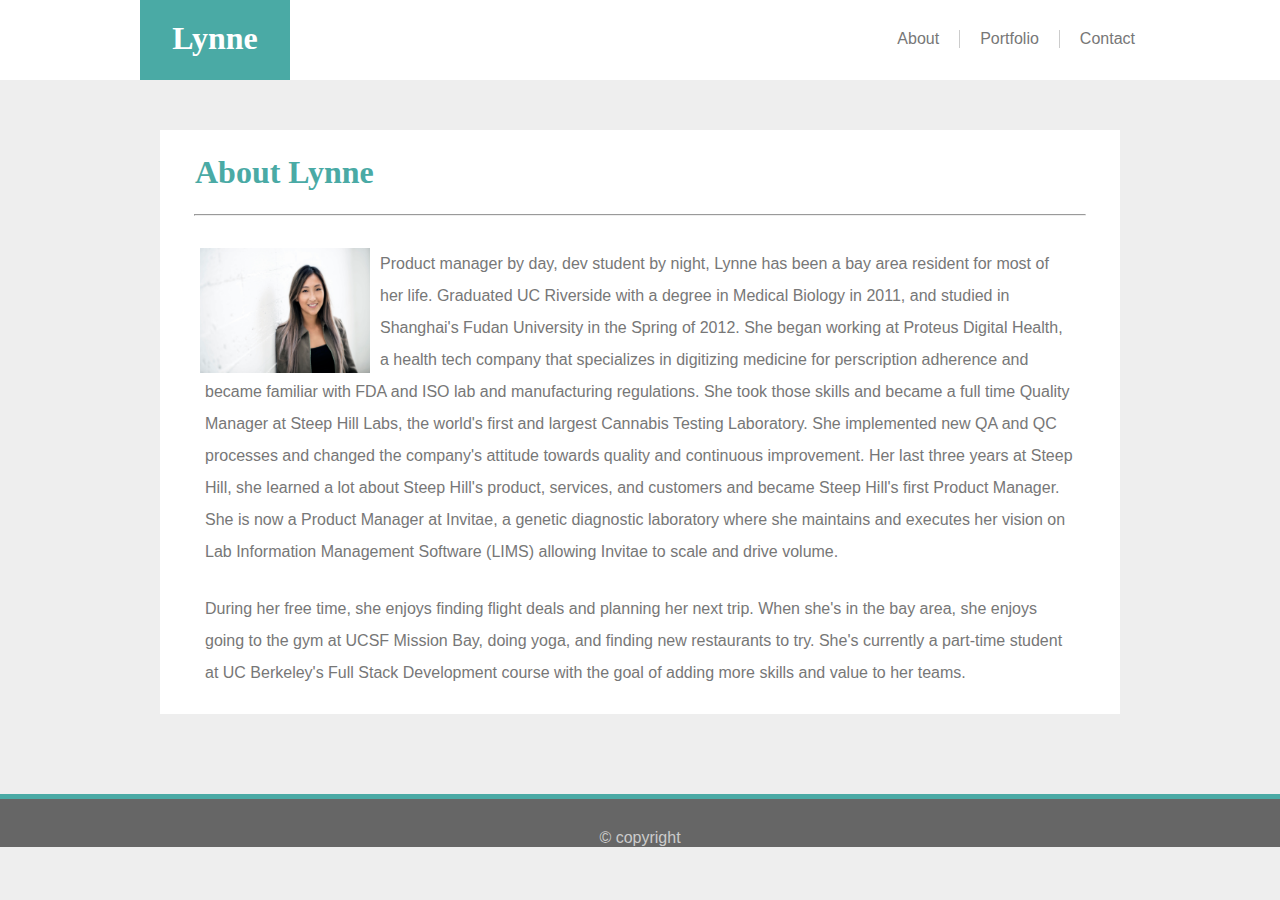
<file: index.html>
<!DOCTYPE html>
<html>
<head>
	<title>Lynne's Bio</title>
	
	<!--CSS-->
	<meta name="viewport" content="width=device-width, initial-scale=1">
	<link rel="stylesheet" type="text/css" href="./assets/css/style.css">
</head>

<body>
	<h1 class="first">Lynne</h1>
		<ol class="navbar">
			<li><a href="contact.html">Contact</a></li>
			<li class="portfolio"><a href="portfolio.html">Portfolio</a></li>
	  		<li><a href="index.html">About</a></li>
		</ol>
		<section class="me">
			<h1 class="second">About Lynne</h1>
			<hr>
			<br>
			<img src="./assets/images/DSC_5469.JPG" alt="My Photo" width="200px" height="125px">
			<p> 
			Product manager by day, dev student by night, Lynne has been a bay area resident for most of her life. Graduated UC Riverside with a degree in Medical Biology in 2011, and studied in Shanghai's Fudan University in the Spring of 2012. She began working at Proteus Digital Health, a health tech company that specializes in digitizing medicine for perscription adherence and became familiar with FDA and ISO lab and manufacturing regulations. She took those skills and became a full time Quality Manager at Steep Hill Labs, the world's first and largest Cannabis Testing Laboratory. She implemented new QA and QC processes and changed the company's attitude towards quality and continuous improvement. Her last three years at Steep Hill, she learned a lot about Steep Hill's product, services, and customers and became Steep Hill's first Product Manager. She is now a Product Manager at Invitae, a genetic diagnostic laboratory where she maintains and executes her vision on Lab Information Management Software (LIMS) allowing Invitae to scale and drive volume.
			</p>
			<p> During her free time, she enjoys finding flight deals and planning her next trip. When she's in the bay area, she enjoys going to the gym at UCSF Mission Bay, doing yoga, and finding new restaurants to try. She's currently a part-time student at UC Berkeley's Full Stack Development course with the goal of adding more skills and value to her teams. </p>
		
	</section>

</body>
<footer>
	&copy; copyright
</footer>
</html>
</file>
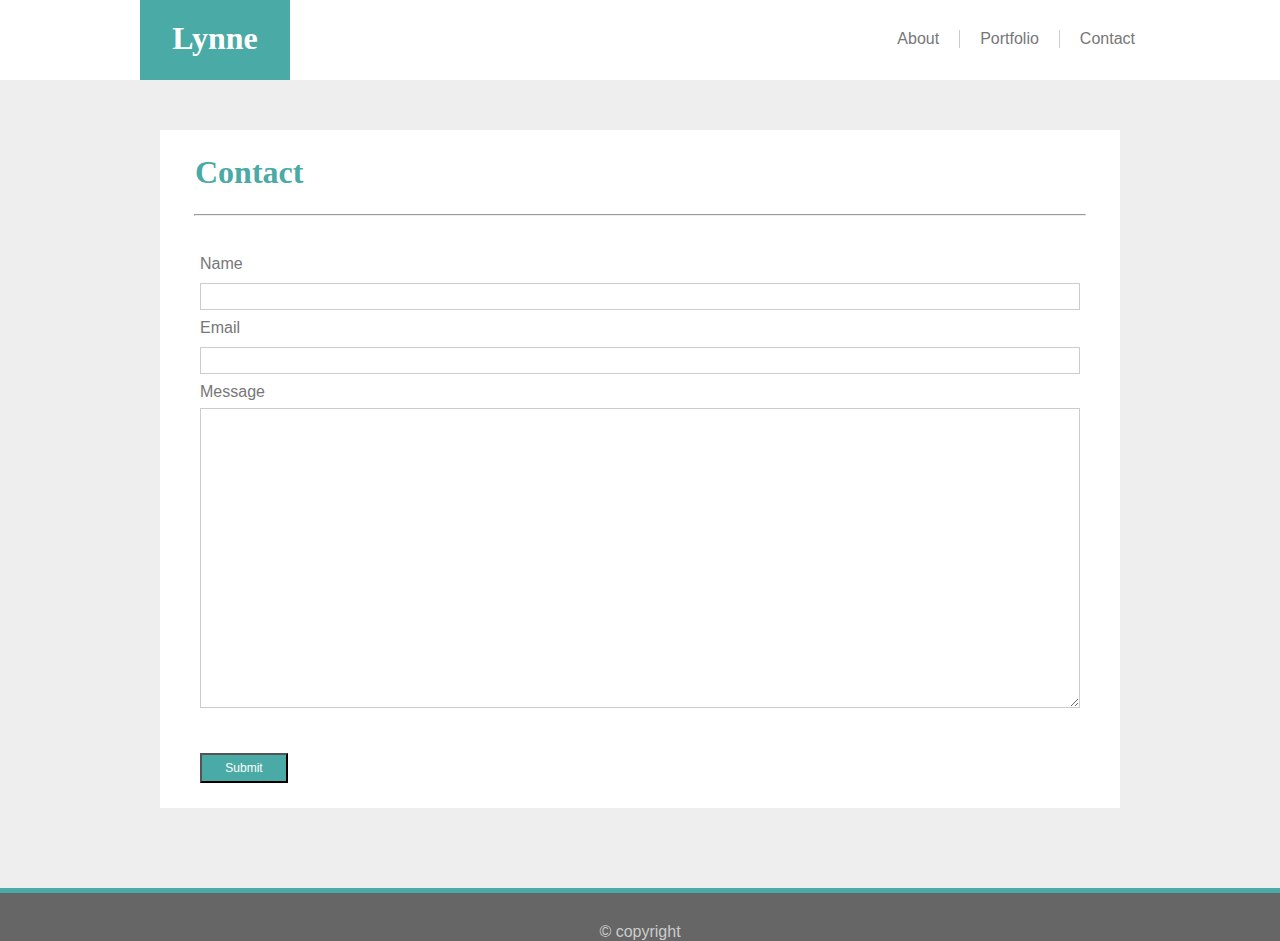
<file: contact.html>
<!DOCTYPE html>
<html>
<head>
	<title>Lynne's Bio</title>
	<meta name="viewport" content="width=device-width, initial-scale=1">
	<link rel="stylesheet" type="text/css" href="./assets/css/style.css"
	<hr>
	<body>
	<header>
	<h1 class="first">Lynne</h1>
	</header>
		<ol class="navbar">
			<li><a href="contact.html">Contact</a></li>
			<li class="portfolio"><a href="portfolio.html">Portfolio</a></li>
	  		<li><a href="index.html">About</a></li>
		</ol>
</head>
		<section class="contactbox">
			<h1 class="contact">Contact</h1>
			<hr>
			<br>
		<form action="/action_page.php">
			Name <br>
			<input type="text" name="text"class="text"><br>
			Email <br>
			<input type="text" class="text"><br>
			Message <br>
			<textarea></textarea>
			<br><br>
			<input type="submit" name="submit" class="button"><br>
		</form>


    
		
		</section>

</body>
<footer>
	&copy; copyright
</footer>
</html>
</file>
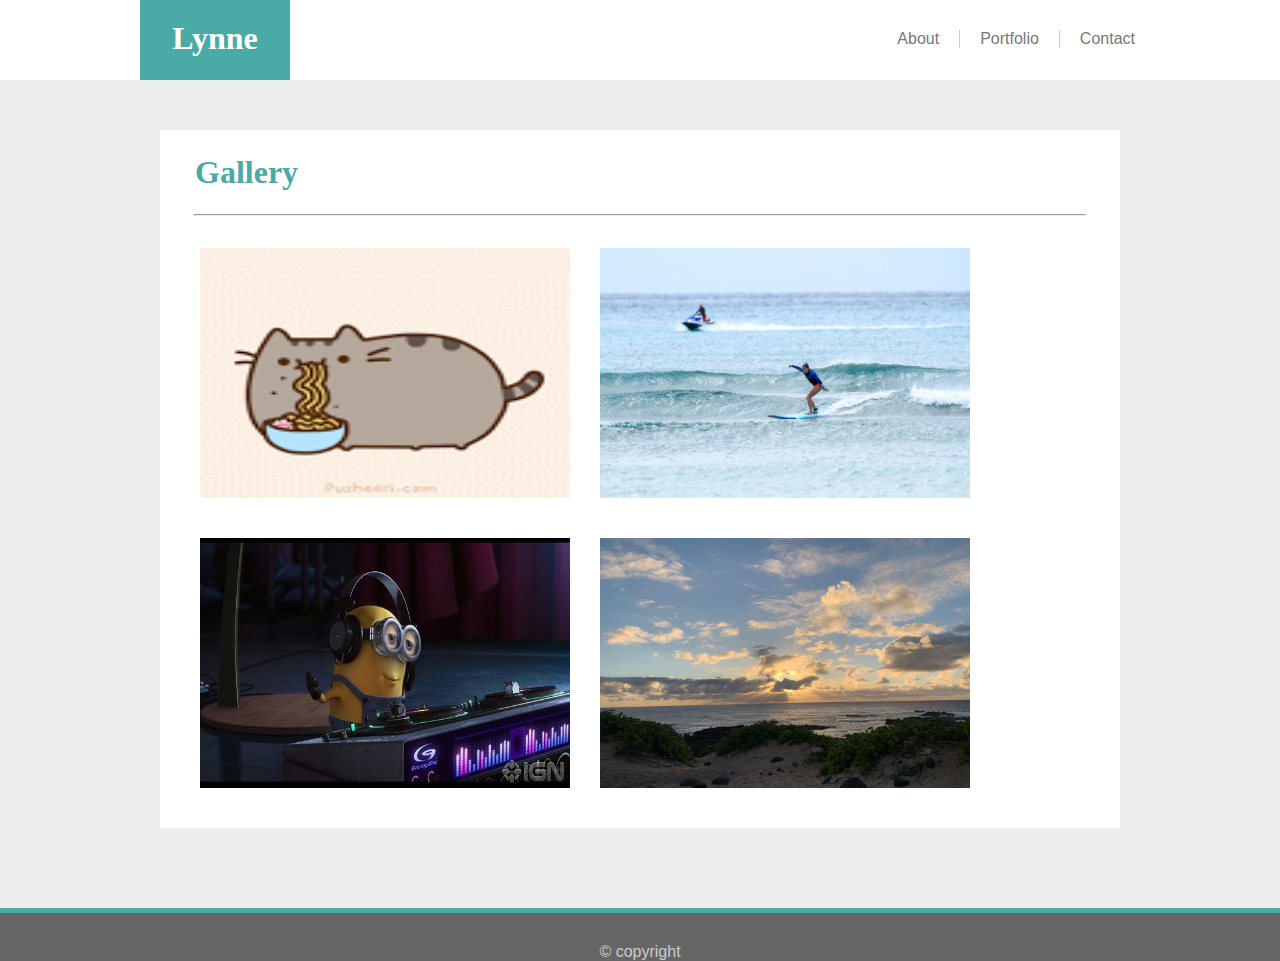
<file: portfolio.html>
<!DOCTYPE html>
<html>
<head>
	<title>Lynne's Bio</title>
	<meta name="viewport" content="width=device-width, initial-scale=1">
	<link rel="stylesheet" type="text/css" href="./assets/css/style.css"
	<hr>
	<body>
	<header>
	<h1 class="first">Lynne</h1>
	</header>
		<ol class="navbar">
			<li><a href="contact.html">Contact</a></li>
			<li class="portfolio"><a href="portfolio.html">Portfolio</a></li>
	  		<li><a href="index.html">About</a></li>
		</ol>
</head>
		<section class="me">
			<h1 class="second">Gallery</h1>
			<hr>
			<br>
			<img src="./assets/images/pusheen.gif" class="pusheen" alt="My Photo" width="400px" height="250px">
				
			<img src="./assets/images/surf.jpeg" class="surf" alt="My Photo" width="400px" height="250px">
				
			<img src="./assets/images/minion.JPG" class="minion" alt="My Photo" width="400px" height="250px">
				
			<img src="./assets/images/sunset.jpg" class="sunset" alt="My Photo" width="400px" height="250px">
				
			
		
	</section>

</body>
<footer>
	&copy; copyright
</footer>
</html>
</file>
<file: assets/css/style.css>
* {
	box-sizing: border-box;
	margin: 0 auto 0 auto;
}

.navbar {
	background-color: #ffffff;
	height: 80px;
	width: 100%;
	margin-right: 150px;
}

ol li {
	list-style-type: none;
	display: inline-block;
	padding-left: 20px;
	padding-right: 20px;
	float: right;
	position: relative;
	left: -125px;
	margin-top: 30px;
}

a {
	text-decoration: none;
	color: #777777;
	text-align: center;
}

.portfolio {
	border-right: solid 0.5px #cccccc;
	border-left: solid 0.5px #cccccc;
}

.first {
	color: #fff;
	background-color: #4aaaa5;
	text-align: center;
	height: 80px;
	width: 150px;
	padding-left: 10px;
	padding-right: 10px;
	padding-top: 20px;
	padding-bottom: 20px;
	float: left;
	margin-left: 140px;
}


h1 {
	font-family: Georgia, Times, Times New Roman, serif;
}

body {
	background-color: #eee;
	font-family: Arial, Helvetia Neue, Helvetica, sans-serif;
	width: 100%;
}

img {
	float: left;
	padding-right: 10px;
	padding-left: 20px;
}

.me , .contactbox{
	clear: both;
	background-color: #ffffff;
	border-color: #dddddd;
	color: #777777;
	width: 960px;
	margin-top: 50px;
	margin-bottom: 80px;
	padding-left: 20px;
	padding-right: 20px;
	overflow: auto;
	line-height: 2;
}

form{
	padding-left: 20px;
	padding-right: 20px;
}
.second , .contact {
	color: #4aaaa5;
	padding-left: 15px;
	padding-right: 15px;
	padding-top: 10px;
	padding-bottom: 10px;


}

.text, textarea {
	
	padding: 5px;
	width: 100%;
	border: 1px solid #cccccc;
	
}

textarea {
	height: 300px;
}
.button {
	background-color: #4aaaa5;
	color: white;
	font-size: 12px;
	font-family: Arial, Helvetia Neue, Helvetica, sans-serif;
	width: 10%;
	height: 30px;
	margin-bottom: 25px;
}

.pusheen, .surf, .minion, .sunset{
	margin-bottom: 40px;
}

.img1 {
	position: absolute;
	top: 450px;
	left: 280px;
	padding-left: 135px;
	padding-right: 135px;
	background-color: #4aaaa5;
	color: white;

}
.img2 {
	position: absolute;
	top: 450px;
	right: 390px;
	padding-left: 160px;
	padding-right: 160px;
	background-color: #4aaaa5;
	color: white;
}


.img3 {


}

.img4 {
	position: absolute;
}

p {
	padding-left: 25px;
	padding-right: 25px;
	padding-bottom: 25px;
}

footer {
	padding-top: 30px;
	border-top: 5px solid #4aaaa5;
	background-color: #666666;
	text-align: center;
	color: #cccccc;
	width: 100vw;
}


hr {
	width: 97%;
}

input {
	width: 100%;
}

/*980px as max width*/

@media screen and (max-width: 980px) {
  .me, .contactbox {
    width: 600px;
    height: 800px;
    margin-left: 50px;

   }
   .first {
   	margin-left: 50px;
   }
  }

/*768px as max width*/
@media screen and (max-width: 768px) {
  .me, .contactbox {
    width: 600px;
    height: 800px;

   }
   img {
   	width: 200px;
   	height: 130px;
   }
   body {
   	background-color: black;
   }
   .first {
   	margin-left: 50px;
   }
  }

/* 640 as max width*/
@media screen and (max-width: 640px) {

  .me, .contactbox {
    width: 400px;
    height: 100%;
    margin-left: 150px;
    margin-right: 150px;
    padding: 0px;
    margin-bottom: 0px;

   }
   img {
   	width: 250px;
   	height: 130px;
   	margin-left: 50px;
   	margin-right: 50px;

   }

   body {
   	background-color: black  
   }

   .navbar, .first {
   	float: left;
   	margin-left: 150px;
   	margin-right: 150px;
   	width: 400px;
   }
   ol li {
   	clear: both;
   	width: 100px;
   	position: relative;
   	top: 0px;
   	left: 10px;
   	float: none;
   }
 
footer {
   	float: left;
   	margin-left: 150px;
   	margin-right: 150px;
   	width: 400px;
   }
 }  
   
  }
</file>
